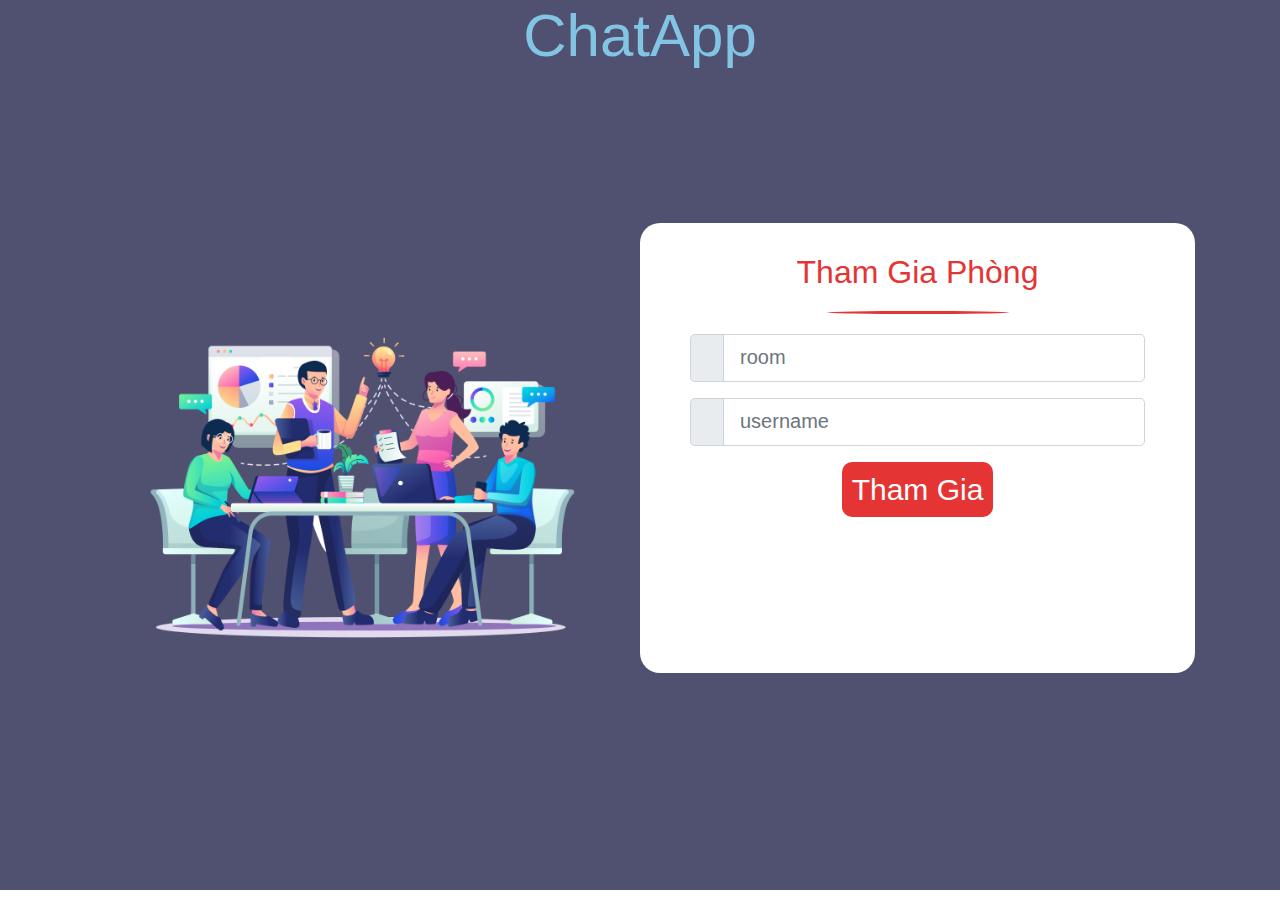
<file: index.html>
<!DOCTYPE html>
<html lang="en">

<head>
    <meta charset="UTF-8" />
    <meta http-equiv="X-UA-Compatible" content="IE=edge" />
    <meta name="viewport" content="width=device-width, initial-scale=1.0" />
    <title>Join Room</title>
    <!-- Bootstrap CSS -->
    <link rel="stylesheet" href="https://stackpath.bootstrapcdn.com/bootstrap/4.3.1/css/bootstrap.min.css"
        integrity="sha384-ggOyR0iXCbMQv3Xipma34MD+dH/1fQ784/j6cY/iJTQUOhcWr7x9JvoRxT2MZw1T" crossorigin="anonymous" />
    <link rel="stylesheet" href="https://cdnjs.cloudflare.com/ajax/libs/font-awesome/5.15.2/css/all.min.css"
        integrity="sha512-HK5fgLBL+xu6dm/Ii3z4xhlSUyZgTT9tuc/hSrtw6uzJOvgRr2a9jyxxT1ely+B+xFAmJKVSTbpM/CuL7qxO8w=="
        crossorigin="anonymous" />
    <link rel="stylesheet" href="./css/index.css" />
</head>

<body>
    <main class="app">
        <h1 class="text-center">
            <span class="title-app"> ChatApp </span>
        </h1>
        <section class="chat-app">
            <section class="row chat-app__wrapper container">
                <section class="col-lg-6 chat-app__left">
                    <img class="chat-app__image"
                        src="./upload/chat-app.png"
                        alt="" />
                </section>
                <section class="col-lg-6 chat-app__right">
                    <h2 class="chat-app__title">Tham Gia Phòng</h2>
                    <div class="chat-app__title--line"></div>
                    <form action="/chat.html">
                        <div class="form-group">
                            <div class="input-group mb-3 input-group-lg">
                                <div class="input-group-prepend">
                                    <span class="input-group-text" id="basic-addon1"><i
                                            class="fa fa-comment-alt"></i></span>
                                </div>
                                <input class="form-control" type="text" name="room" id="room" placeholder="room" />
                            </div>
                        </div>
                        <div class="form-group">
                            <div class="input-group mb-3 input-group-lg">
                                <div class="input-group-prepend">
                                    <span class="input-group-text" id="basic-addon1">
                                        <i class="fa fa-user-alt"></i>
                                    </span>
                                </div>
                                <input class="form-control" type="text" name="username" id="username"
                                    placeholder="username" />
                            </div>
                        </div>
                        <div class="text-center">
                            <button type="submit" class="chat-app__btn-join">
                                Tham Gia
                            </button>
                        </div>
                    </form>
                </section>
            </section>
        </section>
    </main>

    <!-- Optional JavaScript -->
    <!-- jQuery first, then Popper.js, then Bootstrap JS -->
    <script src="https://code.jquery.com/jquery-3.3.1.slim.min.js"
        integrity="sha384-q8i/X+965DzO0rT7abK41JStQIAqVgRVzpbzo5smXKp4YfRvH+8abtTE1Pi6jizo"
        crossorigin="anonymous"></script>
    <script src="https://cdnjs.cloudflare.com/ajax/libs/popper.js/1.14.7/umd/popper.min.js"
        integrity="sha384-UO2eT0CpHqdSJQ6hJty5KVphtPhzWj9WO1clHTMGa3JDZwrnQq4sF86dIHNDz0W1"
        crossorigin="anonymous"></script>
    <script src="https://stackpath.bootstrapcdn.com/bootstrap/4.3.1/js/bootstrap.min.js"
        integrity="sha384-JjSmVgyd0p3pXB1rRibZUAYoIIy6OrQ6VrjIEaFf/nJGzIxFDsf4x0xIM+B07jRM"
        crossorigin="anonymous"></script>
    <script src="./js/index.js"></script>
</body>

</html>

<!DOCTYPE html>
<html lang="en">

<head>
    <title>Title</title>
    <!-- Required meta tags -->
    <meta charset="utf-8" />
    <meta name="viewport" content="width=device-width, initial-scale=1, shrink-to-fit=no" />
</head>

<body></body>

</html>
</file>
<file: css/index.css>
* {
  margin: 0px;
  padding: 0px;
  box-sizing: border-box;
}
.app {
  background-color: #505170;
}
.title-app {
  height: 10vh;
  font-size: 60px;
  /* -webkit-background-clip: text;
  -webkit-text-fill-color: transparent;
  background-image: linear-gradient(90deg, #4550f8 0%, #fd632f 100%); */
}
.chat-app {
  height: 90vh;
  display: flex;
  justify-content: center;
  align-items: center;
}

.chat-app__left {
  display: flex;
  justify-content: left;
  align-items: center;
}

.chat-app__image {
  width: 100%;
}

.chat-app__right {
  padding: 30px 50px;
  border-radius: 20px;
  background-color: #ffffff;
  max-height: 450px;
}

.chat-app__title {
  text-align: center;
  color: #e53434;
}

.chat-app__title--line {
  width: 40%;
  margin: 20px auto;
  background-color: #e53434;
  height: 3px;
  border-radius: 50%;
}
.chat-app__btn-join {
  padding: 5px 10px;
  background-color: #e53434;
  color: #ffffff;
  border: none;
  border-radius: 10px;
  font-size: 30px;
}
</file>
